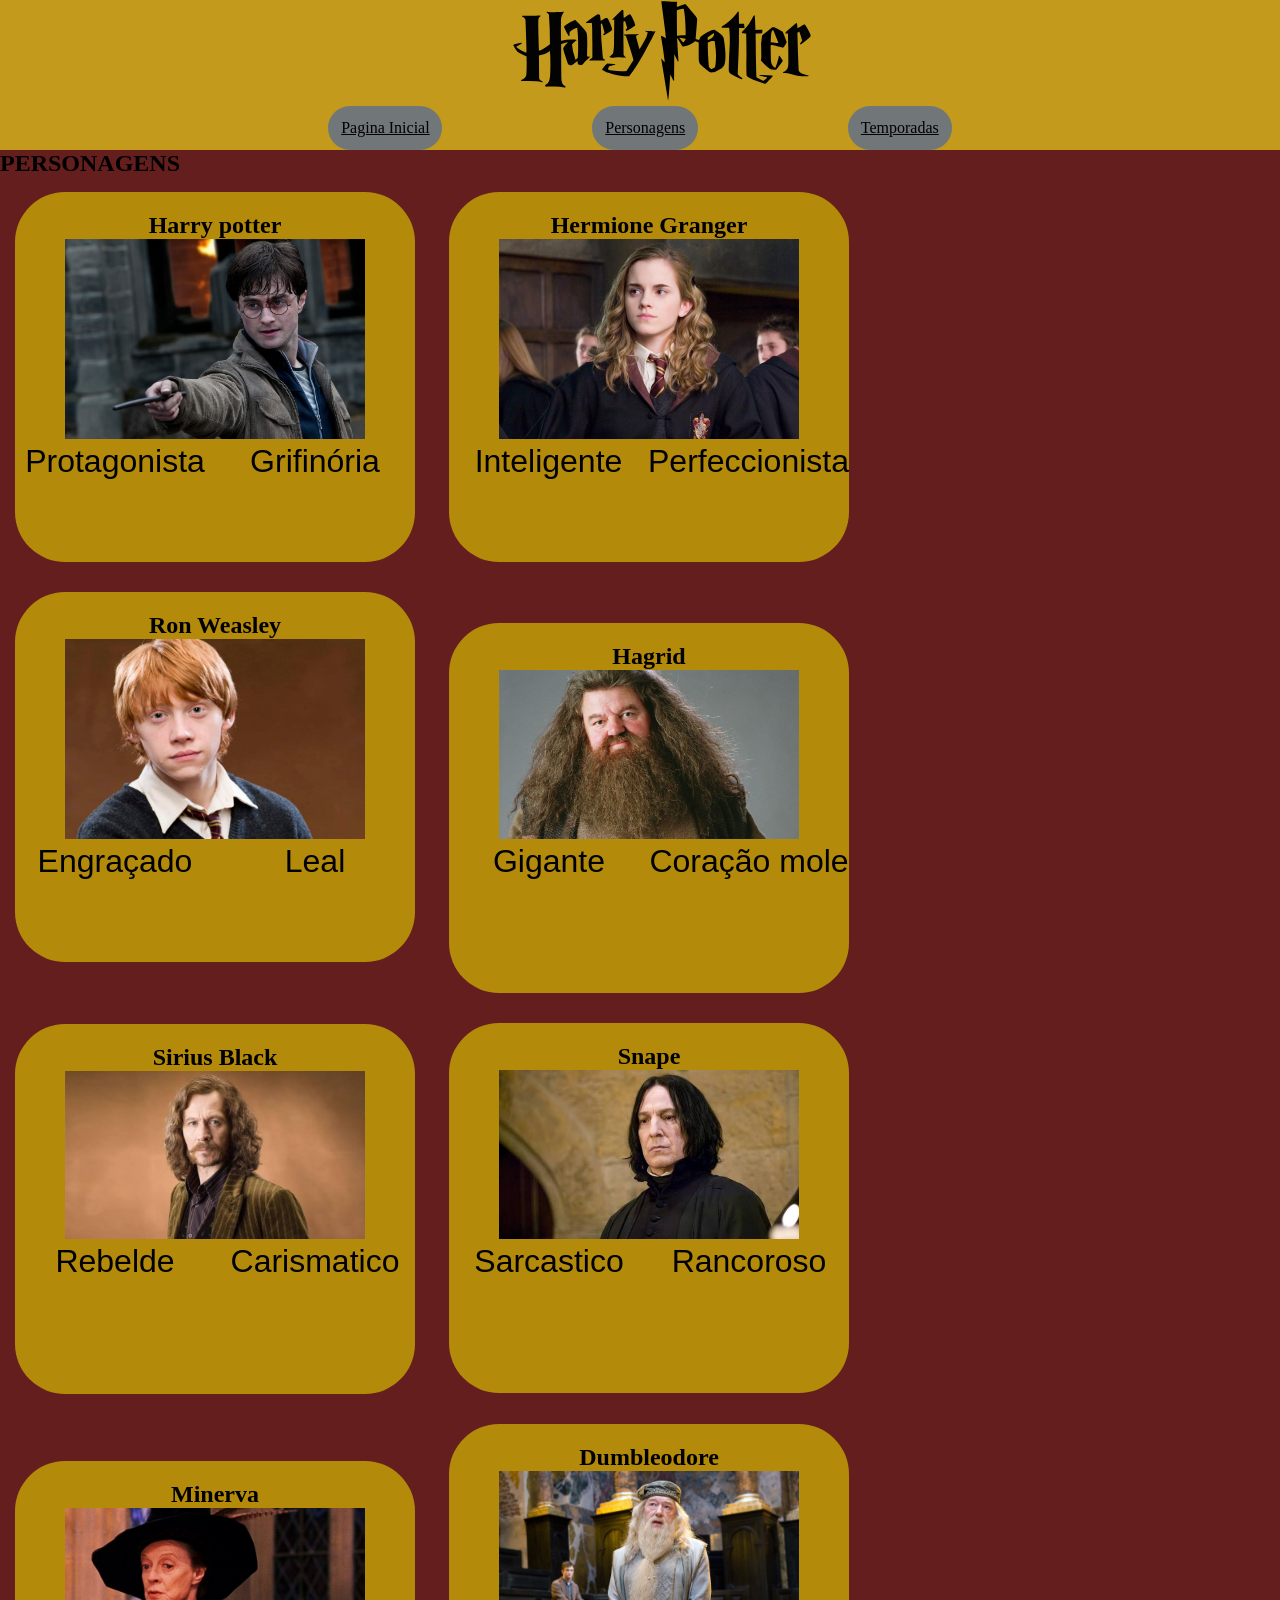
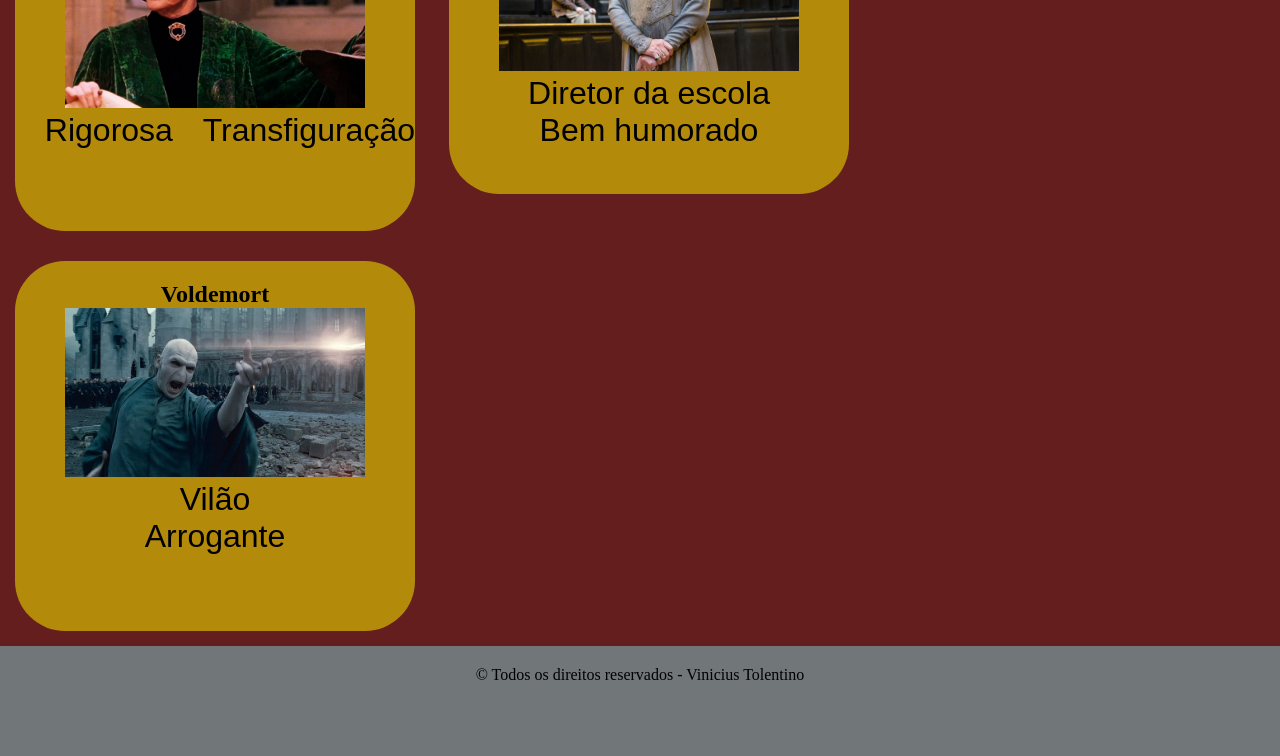
<file: personagens.html>
<!DOCTYPE html>
<html lang="en">
<head>
    <meta charset="UTF-8">
    <meta name="viewport" content="width=device-width, initial-scale=1.0">
    <title>Document</title>
    <link rel="stylesheet" href="./personagens.css">
</head>
<body>

<header>
<img src="./Harry_Potter_wordmark.svg" width="300" id="imagem">
<nav>
    <a href="./index.html">Pagina Inicial</a>
    <a href="./personagens.html">Personagens</a>
    <a href="Temporadas">Temporadas</a>
</nav>
</header>

<section>
<h1>PERSONAGENS</h1>

<article class="card">
<h2>Harry potter</h2>
<img src="./imagens/hp4.jpg" width="300 px"> <!--Mudar foto Harry-->
<div>
<p class="paragrafo">Protagonista</p>
<p class="paragrafo">Grifinória</p>
</div>
</article>

<article class="card">
<h2>Hermione Granger</h2>
<img src="./imagens/hermione2.jpg" width="300px">
<div>
<p class="paragrafo">Inteligente</p>
<p class="paragrafo">Perfeccionista</p>
</div>
</article>

<article class="card">
    <h2>Ron Weasley</h2>
<img src="./imagens/imagem_Ron.jpg" width="300px" id="imagem2">
<div id="div">
<p class="paragrafo">Engraçado</p>
<p class="paragrafo">Leal</p>
</div>
</article>

<article class="card">
<h2>Hagrid</h2>
<img src="./imagens/hagrid.jpg" width="300px">
<div>
<p class="paragrafo">Gigante</p>
<p class="paragrafo">Coração mole</p>
</div>
</article>

<article class="card">
<h2>Sirius Black</h2>
<img src="./imagens/sirius.jfif" width="300px">
<div>
<p class="paragrafo">Rebelde</p>
<p class="paragrafo">Carismatico</p>
</div>
</article>

<article class="card">
<h2>Snape</h2>
<img src="./imagens/snape.jfif" width="300px">
<div>
<p class="paragrafo">Sarcastico</p>
<p class="paragrafo">Rancoroso</p>
</div>
</article>

<article class="card">
<h2>Minerva</h2>
<img src="./imagens/mirvina.jpg" width="300px">
<div class="ola">
<p class="paragrafo">Rigorosa</p>
<p class="paragrafo">Transfiguração</p>
</div>
</article>

<article class="card">
<h2>Dumbleodore</h2>
<img src="./imagens/dumbleodore 2.jpg" width="300px">
<p class="paragrafo">Diretor da escola</p>
<p class="paragrafo">Bem humorado</p>
</article>

<article class="card">
<h2>Voldemort</h2>
<img src="./imagens/voldemort.jpg" width="300px">
<p class="paragrafo">Vilão</p>
<p class="paragrafo">Arrogante</p>
</article>
</section>
<footer>
<p>&copy; Todos os direitos reservados - Vinicius Tolentino</p>
</footer>
</body>
</html>
</file>
<file: personagens.css>
*{
margin: 0%;
}
#imagem{
margin-left: 40%;
}
header{
    background-color: #c39a1c;
    height: 150px; 
}
nav{
    display: flex;
    justify-content: center;
    gap: 150px;
   
    }
    a{
        background-color: #717679;
        padding: 1%; 
        border-radius: 25px;
        color: black;
        margin: 0%;
        
}
    body{
background-color: #641e1e;
    }
div{
font-family: Arial, Helvetica, sans-serif;
font-size: xx-large;
display: flex;


}
.card{
    text-align: center;
    width: 400px;
    height: 350px;
    background-color:#b48a0b;
    margin: 15px;
    display: inline-block;
    color: black;
    border-radius: 50px;
    padding-top: 20px;
}
.paragrafo{
display:flex;
width: 100%;
flex-direction: column;
font-size: xx-large;
font-family: Arial, Helvetica, sans-serif;
}
footer{
padding-top: 20px;
height: 90px;
background-color: #717679;
text-align: center;
}
</file>
